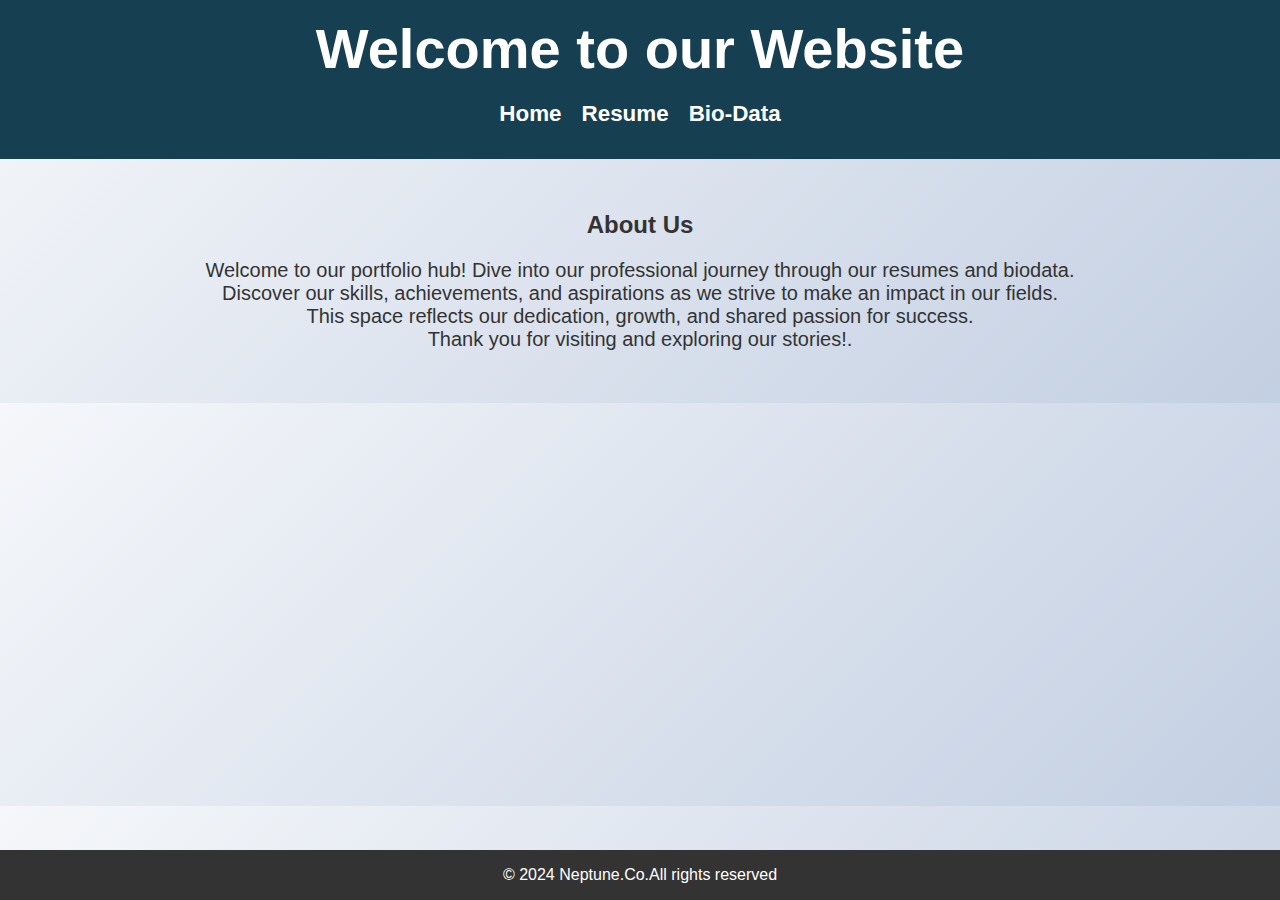
<file: index.html>
<!DOCTYPE html>
<html lang="en">
<head>
    <meta charset="UTF-8">
    <meta name="viewport" content="width=device-width, initial-scale=1.0">
    <link rel="stylesheet" href="styles.css">
    <title>Home - My Website</title>
    
</head>
<body>
    <header>
        <h1>Welcome to our Website</h1>
        <nav>
            <ul>
                <li><a href="index.html">Home</a></li>
                <li><a href="resume.html">Resume</a></li>
                <li><a href="biodata.html">Bio-Data</a></li>
            </ul>
        </nav>
    </header>
    <main>
        <h2>About Us</h2>
        <p style="font-size: 20px;text-align:center;">Welcome to our portfolio hub! Dive into our professional journey through our resumes and biodata.<br>Discover our skills, achievements, and aspirations as we strive to make an impact in our fields.<br>This space reflects our dedication, growth, and shared passion for success. <br>Thank you for visiting and exploring our stories!.</p>
    </main>
    <footer>
        <p>&copy; 2024 Neptune.Co.All rights reserved</p>
    </footer>
</body>
</html>
</file>
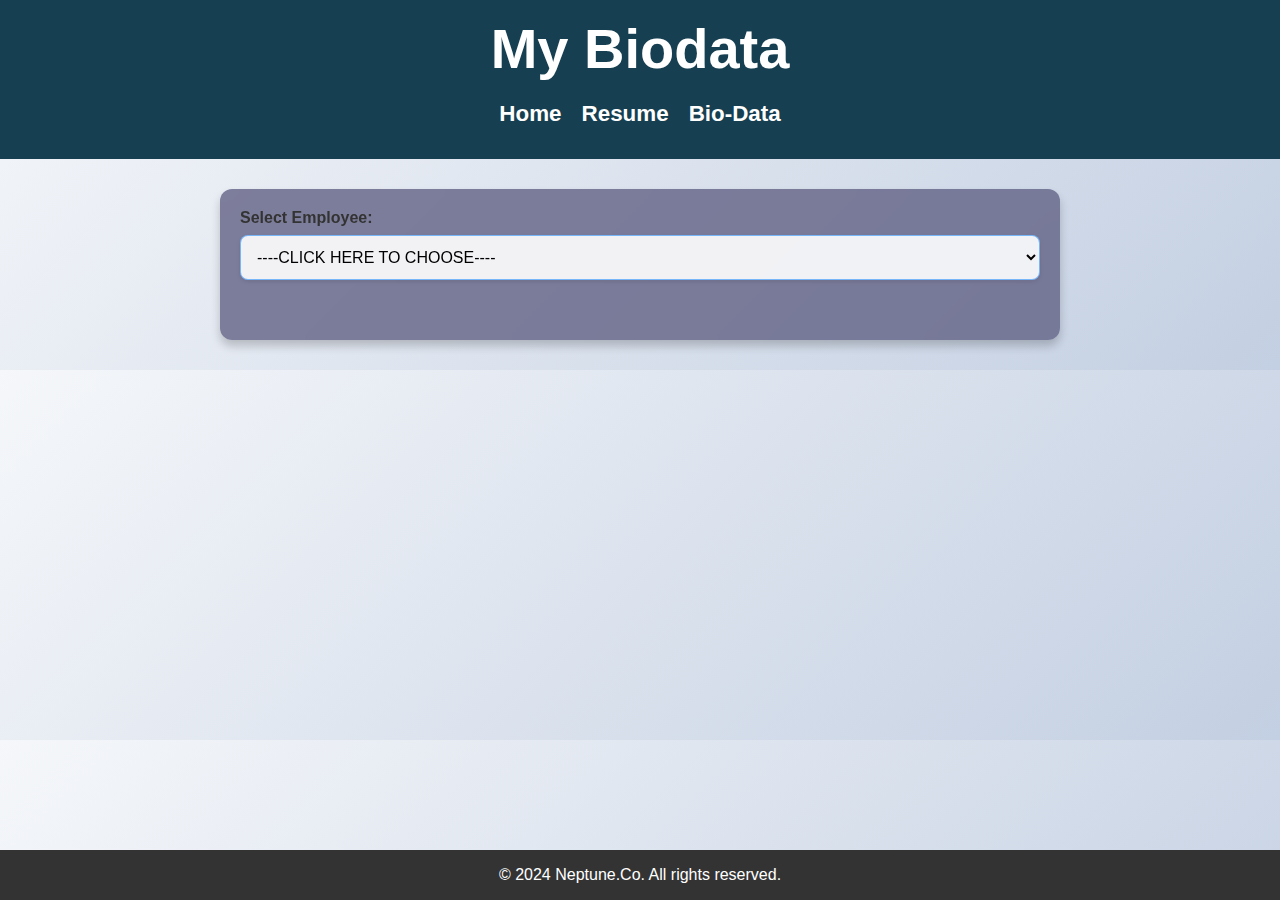
<file: biodata.html>
<!DOCTYPE html>
<html lang="en">
<head>
    <meta charset="UTF-8">
    <meta name="viewport" content="width=device-width, initial-scale=1.0">
    <link rel="stylesheet" href="styles.css">
    <title>My Biodata</title>
    <style>
       
       

        .container {
            max-width: 800px;
            margin: 30px auto;
            padding: 20px;
            background: rgba(97, 97, 132, 0.8);
            border-radius: 12px;
            box-shadow: 0 6px 10px rgba(0, 0, 0, 0.2);
            backdrop-filter: blur(8px);
        }

        .employee-selection {
            margin-bottom: 20px;
        }

        .employee-selection label {
            display: block;
            margin-bottom: 8px;
            font-weight: bold;
        }

        .employee-selection select {
            width: 100%;
            padding: 12px;
            border: 1px solid rgba(0, 123, 255, 0.5);
            border-radius: 8px;
            font-size: 16px;
            background: rgba(255, 255, 255, 0.9);
            box-shadow: 0 2px 4px rgba(0, 0, 0, 0.1);
        }

        .employee-selection select:focus {
            border-color: #007BFF;
            outline: none;
        }

        .biodata {
            border: 1px solid rgba(0, 123, 255, 0.3);
            border-radius: 12px;
            padding: 20px;
            background: rgba(255, 255, 255, 0.9);
            display: none;
            margin-top: 20px;
            box-shadow: 0 4px 8px rgba(0, 0, 0, 0.1);
        }

        .biodata h3 {
            margin-top: 0;
            color: rgba(0, 123, 255, 0.9);
        }

        .biodata p {
            margin: 8px 0;
            font-size: 16px;
        }

        button {
            display: inline-block;
            margin-top: 15px;
            padding: 12px 24px;
            background: linear-gradient(to right, #007BFF, #0056b3);
            color: white;
            border: none;
            border-radius: 8px;
            cursor: pointer;
            font-size: 16px;
            box-shadow: 0 4px 6px rgba(0, 0, 0, 0.1);
            transition: background 0.3s ease, transform 0.2s ease;
        }

        button:hover {
            background: linear-gradient(to right, #0056b3, #003f7f);
            transform: scale(1.05);
        }

       
    </style>
</head>
<body>
    <header>
        <h1>My Biodata</h1>
        <nav>
            <ul>
                <li><a href="index.html">Home</a></li>
                <li><a href="resume.html">Resume</a></li>
                <li><a href="biodata.html">Bio-Data</a></li>
            </ul>
        </nav>
    </header>

    <div class="container">
        <div class="employee-selection">
            <label for="employeeSelect">Select Employee:</label>
            <select id="employeeSelect">
                <option value="" disabled selected>----CLICK HERE TO CHOOSE----</option>
                <option value="1">M Jomi Maria Sijo</option>
                <option value="2">Annie Jaison JS</option>
                <option value="3">Himashree S</option>
                <option value="4">Aman</option>
                <option value="5">Harshit</option>
                <option value="6">Kumar Ayush</option>
            </select>
        </div>

        <div id="biodata" class="biodata">
            <h3 id="employeeName"></h3>
            <p><strong>Position:</strong> <span id="employeePosition"></span></p>
            <p><strong>Age:</strong> <span id="employeeAge"></span></p>
            <p><strong>Gender:</strong> <span id="employeeGender"></span></p>
            <p><strong>Phone:</strong> <span id="employeePhone"></span></p>
            <p><strong>Email:</strong> <span id="employeeEmail"></span></p>
            <p><strong>LinkedIn:</strong> <a id="employeeLinkDin" href="#" target="_blank">View Profile</a></p>
            <p><strong>Language:</strong> <span id="employeeLang"></span></p>
            <p><strong>Tech Skills:</strong> <span id="employeeTechSkill"></span></p>
            <p><strong>Soft Skills:</strong> <span id="employeeSoftSkill"></span></p>
        </div>
    </div>

    <footer>
        <p>&copy; 2024 Neptune.Co. All rights reserved.</p>
    </footer>

    <script>
        const employees = {
            1: {
                name: "M Jomi Maria Sijo",
                position: "Developer",
                age: 20,
                gender: "Female",
                phone: "9972211XXX",
                email: "jomimariasijo@gmail.com",
                linkDin: "https://www.linkedin.com/in/m-jomi-maria-sijo-545bb6305",
                lang: "English, Hindi, Kannada, Malayalam",
                techSkill: "C, Java, Python, SQL, Windows OS, Database Management",
                softSkill: "Good verbal communication, writing skills, Good Speaker"
            },
            2: {
                name: "Annie Jaison JS",
                position: "Developer",
                age: 21,
                gender: "Female",
                phone: "8050501XXX",
                email: "anniejasonjs@gmail.com",
                linkDin: "https://www.linkedin.com/in/annie-j-8198782b4",
                lang: "English, Tamil, Kannada, Malayalam",
                techSkill: "C, Java, Python, Live Olympiad",
                softSkill: "Good verbal communication, writing skills, Essay writing"
            },
            3: {
                name: "Himashree S",
                position: "Developer",
                age: 21,
                gender: "Female",
                phone: "6363646XXX",
                email: "himashreeshetty@gmail.com",
                linkDin: "https://www.linkedin.com/in/himu-j-653165c",
                lang: "English, Kannada",
                techSkill: "C, Java, Python",
                softSkill: "Good verbal communication, writing skills"
            },
            4: {
                name: "Aman",
                position: "Developer",
                age: 21,
                gender: "Male",
                phone: "8541915XXX",
                email: "amanraj89969@gmail.com",
                linkDin: "https://www.linkedin.com/in/aman-83169b204",
                lang: "English, Hindi",
                techSkill: "C, Java, Python, SQL",
                softSkill: "Good verbal communication, writing skills, Fast learner"
            },
            5: {
                name: "Harshit Mohanty",
                position: "Web Developer",
                age: 20,
                gender: "Male",
                phone: "8969353XXX",
                email: "mohantyharshit@gmail.com",
                linkDin: "https://www.linkedin.com/in/harshit-mohanty-1100871a0",
                lang: "English, Hindi",
                techSkill: "Java, Web3.js, JavaScript, React JS, Solidity, Web Development, Blockchain Development",
                softSkill: "Good verbal communication, writing skills"
            },
            6: {
                name: "Kumar Ayush",
                position: "Developer",
                age: 20,
                gender: "Male",
                phone: "6205895XXX",
                email: "kumarayush@gmail.com",
                linkDin: "https://www.linkedin.com/in/kumar-ayush-18-infernoi",
                lang: "English, Hindi",
                techSkill: "Linux CLI, Python automation, File Parsing",
                softSkill: "Communication skills, Project Management, Critical Thinking"
            }
        };

        const employeeSelect = document.getElementById("employeeSelect");
        const biodataDiv = document.getElementById("biodata");
        const employeeName = document.getElementById("employeeName");
        const employeePosition = document.getElementById("employeePosition");
        const employeeAge = document.getElementById("employeeAge");
        const employeeGender = document.getElementById("employeeGender");
        const employeePhone = document.getElementById("employeePhone");
        const employeeEmail = document.getElementById("employeeEmail");
        const employeeLinkDin = document.getElementById("employeeLinkDin");
        const employeeLang = document.getElementById("employeeLang");
        const employeeTechSkill = document.getElementById("employeeTechSkill");
        const employeeSoftSkill = document.getElementById("employeeSoftSkill");

        employeeSelect.addEventListener("change", function () {
            const selectedId = this.value;

            if (selectedId) {
                const employee = employees[selectedId];
                employeeName.textContent = employee.name;
                employeePosition.textContent = employee.position;
                employeeAge.textContent = employee.age;
                employeeGender.textContent = employee.gender;
                employeePhone.textContent = employee.phone;
                employeeEmail.textContent = employee.email;
                employeeLinkDin.href = employee.linkDin;
                employeeLang.textContent = employee.lang;
                employeeTechSkill.textContent = employee.techSkill;
                employeeSoftSkill.textContent = employee.softSkill;

                biodataDiv.style.display = "block";
            } else {
                biodataDiv.style.display = "none";
            }
        });
    </script>
</body>
</html>
</file>
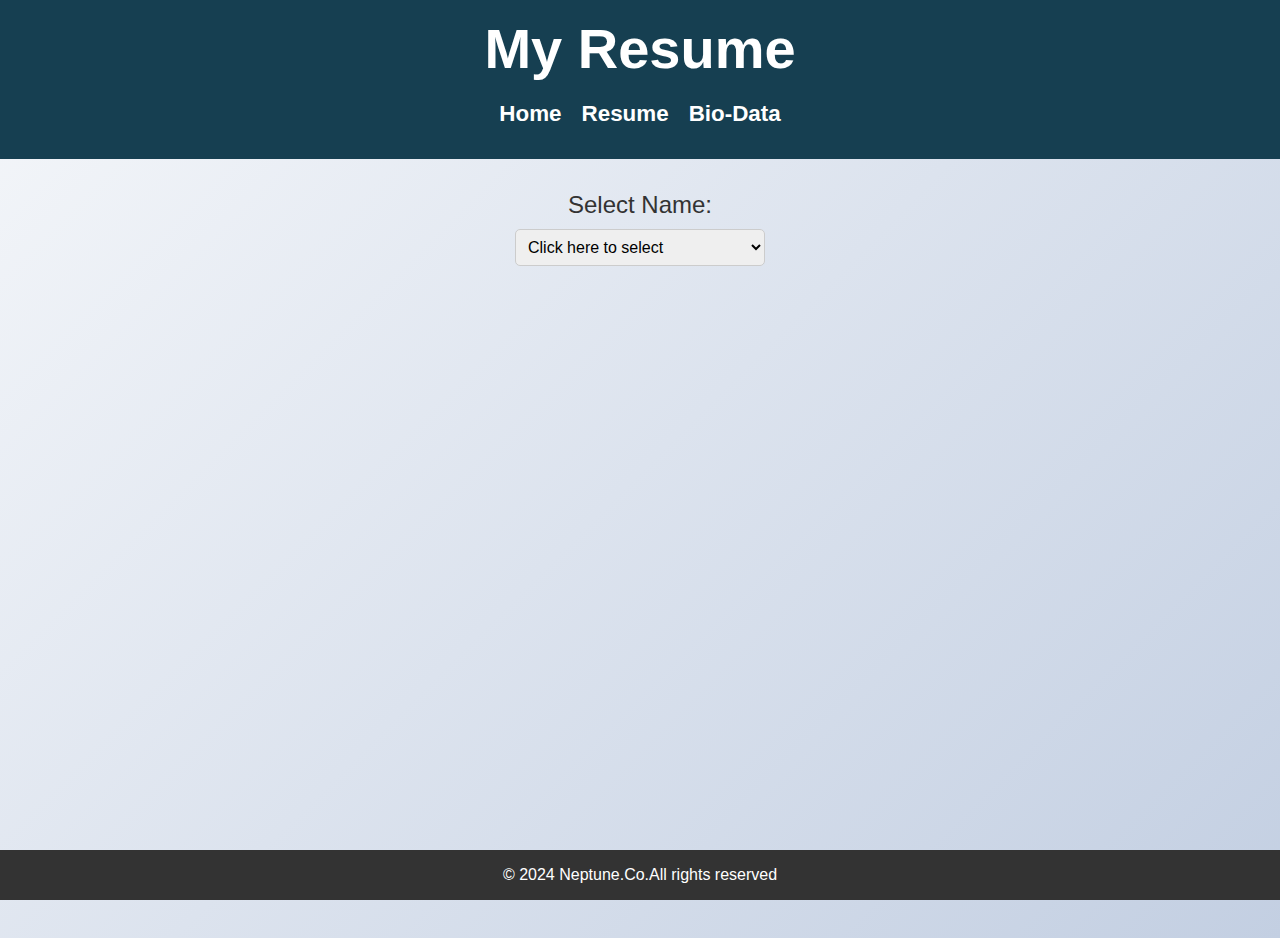
<file: resume.html>
<!DOCTYPE html>
<html lang="en">
<head>
    <meta charset="UTF-8">
    <meta name="viewport" content="width=device-width, initial-scale=1.0">
    <link rel="stylesheet" href="styles.css">
    <title>Resume - My Website</title>
    
</head>
<body>
    <header>
        <h1>My Resume</h1>
        <nav>
            <ul>
                <li><a href="index.html">Home</a></li>
                <li><a href="resume.html">Resume</a></li>
                <li><a href="biodata.html">Bio-Data</a></li>
            </ul>
        </nav>
    </header>
    <main>
        <label for="nameSelector">Select Name:</label>
        <select id="nameSelector" onchange="updateResume()">
        
            <option value="">Click here to select</option>
            <option value="jo resume-4.pdf">M Jomi Maria Sijo</option>
            <option value="Resume.pdf">Annie Jaison JS</option>
            <option value="himares.pdf">Himashree S</option>
            <option value="Resumeee.pdf">Aman</option>
            <option value="harshitres.pdf">Harshit</option>
            <option value="kares.pdf">Kumar Ayush</option>
        </select>

        <div id="resumeContent">
            <iframe id="resumeViewer" src=""></iframe>
        </div>
    </main>
    <footer>
        <p>&copy; 2024 Neptune.Co.All rights reserved</p>
    </footer>

    <script>
        function updateResume() {
            const selectedLink = document.getElementById('nameSelector').value;
            const iframe = document.getElementById('resumeViewer');
            if (selectedLink) {
                iframe.src = selectedLink;
            } else {
                iframe.src = ""; // Clears iframe if no option is selected
            }
        }

        // Initialize with the first option (if desired)
        document.addEventListener("DOMContentLoaded", () => {
            document.getElementById('nameSelector').selectedIndex = 0;
            updateResume();
        });
    </script>
</body>
</html>
</file>
<file: styles.css>
/* General body styles */
body {
  font-family: Arial, sans-serif;
  background: linear-gradient(135deg, #f5f7fa, #c3cfe2);
  color: #333;
  margin: 0;
  padding: 0;

}

/* Header styles */
header {
  background-color: #163f51;
  color: white;
  padding: 1em 0;
  text-align: center;
}

header h1 {
  font-size: 3.5em;
  margin: 0;
}

/* Navigation styles */
nav ul {
  margin-top: 20px;
  list-style-type: none;
  padding: 0;
  display: flex;
  justify-content: center;
  gap: 20px;
}

nav ul li {
  display: inline;
}

nav ul li a {
  text-decoration: none;
  color: white;
  font-weight: bold;
  font-size: 1.4em;
}

nav ul li a:hover {
  text-decoration: underline;
}

/* Main content styles */
main {
  text-align: center;
  padding: 2em;
}

main label {
  font-size: 1.5em;
  margin-bottom: 10px;
  display: block;
}

main select {
  font-size: 1em;
  padding: 0.5em;
  margin-bottom: 20px;
}

/* Resume iframe styling */
#resumeViewer {
  width: 100%;
  height: 600px;
  border: none;
  margin-top: 20px;
  display: block;
  margin-left: auto;
  margin-right: auto;
}


/* Footer styles */
footer {
  background-color: #333;
  color: white;
  text-align: center;
  padding: 1em 0;
  position: fixed;
  bottom: 0;
  width: 100%;
}

footer p {
  margin: 0;
  font-size: 1em;
}

/* Select dropdown styling */
select {
  font-size: 1.1em;
  padding: 0.5em;
  width: 250px;
  border-radius: 5px;
  border: 1px solid #ccc;
  margin-bottom: 20px;
}

select:focus {
  border-color: #4CAF50;
  outline: none;
}
</file>
